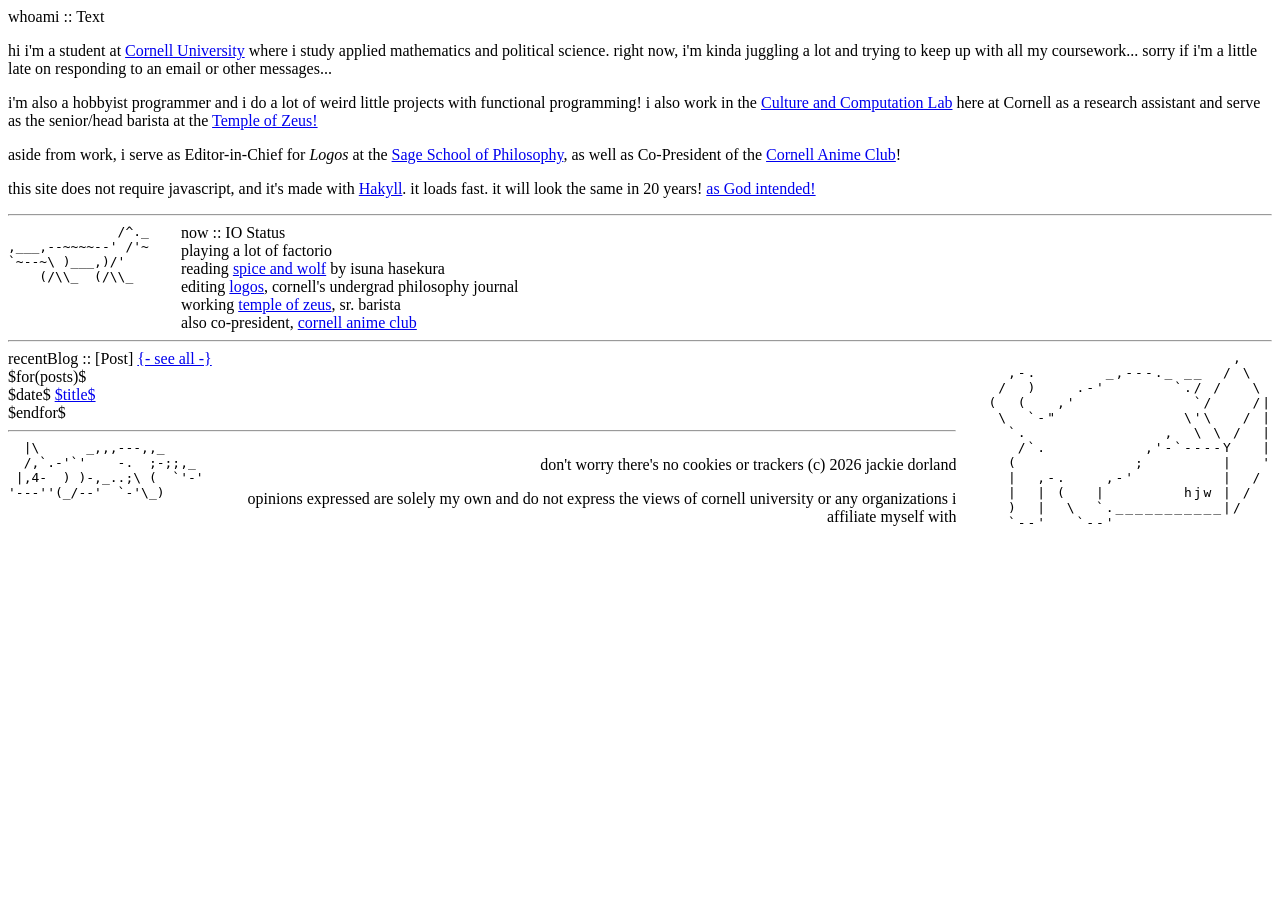
<file: index.html>
<!DOCTYPE html>
<html lang="en">

<body>
  <div class="section">
    <div class="section-label">whoami :: Text</div>
    <p>hi i'm a student at <a href="https://as.cornell.edu">Cornell University</a> where i study applied mathematics and political science. right now, i'm kinda juggling a lot and trying to keep up with all my coursework... sorry if
      i'm a little late on responding to an email or other messages...</p>
    <p>i'm also a hobbyist programmer and i do a lot of weird little projects with functional programming! i also work in the <a href="https://c2l.infosci.cornell.edu">Culture and Computation Lab</a> here at Cornell as a research assistant and serve as the senior/head barista at the <a href="https://as.cornell.edu/about/temple-of-zeus">Temple of Zeus!</a>
    </p>
    <p>
      aside from work, i serve as Editor-in-Chief for <i>Logos</i> at the <a href="https://philosophy.cornell.edu/">Sage School of Philosophy</a>, as well as Co-President of the <a href="https://cjas.org">Cornell Anime Club</a>!
    </p>
    <p>this site does not require javascript, and it's made with <a href="https://jaspervdj.be/hakyll/index.html">Hakyll</a>. it
      loads fast. it will look the same in 20 years! <a href="https://motherfuckingwebsite.com">as God intended!</a></p>
  </div>

  <hr>

  <div class="section clearfix">
    <pre class="cat" style="float:left; margin: 0 2rem 1rem 0;">
              /^._
,___,--~~~~--' /'~
`~--~\ )___,)/'
    (/\\_  (/\\_
</pre>
    <div style="overflow:hidden;">
      <div class="section-label">now :: IO Status</div>
      <div class="now-item">
        <span class="label">playing</span>
        <span>a lot of factorio</span>
      </div>
      <div class="now-item">
        <span class="label">reading</span>
        <span><a href="https://en.wikipedia.org/wiki/Spice_and_Wolf">spice and wolf</a> by isuna hasekura</span>
      </div>
      <div class="now-item">
        <span class="label">editing</span>
        <span><a href="https://logos.philosophy.cornell.edu/">logos</a>, cornell's undergrad philosophy journal</span>
      </div>
      <div class="now-item">
        <span class="label">working</span>
        <span><a href="https://as.cornell.edu/about/temple-of-zeus">temple of zeus</a>, sr. barista </span>
      </div>
      <div class="now-item">
        <span class="label">also</span>
        <span>co-president, <a href="https://www.cjas.org/">cornell anime club</a></span>
      </div>
    </div>
  </div>

  <hr>

  <div class="section clearfix">
    <pre class="cat" style="float:right; margin: 0 0 1rem 2rem; letter-spacing: 0.15em;">
                         ,
  ,-.       _,---._ __  / \
 /  )    .-'       `./ /   \
(  (   ,'            `/    /|
 \  `-"             \'\   / |
  `.              ,  \ \ /  |
   /`.          ,'-`----Y   |
  (            ;        |   '
  |  ,-.    ,-'         |  /
  |  | (   |        hjw | /
  )  |  \  `.___________|/
  `--'   `--'
</pre>
    <div style="overflow:hidden;">
      <div class="section-label">recentBlog :: [Post] <a href="/archive.html" class="section-comment">{- see all -}</a>
      </div>
      $for(posts)$
      <div class="now-item">
        <span class="label">$date$</span>
        <span><a href="$url$">$title$</a></span>
      </div>
      $endfor$
    </div>
  </div>

  <hr>




  <footer class="clearfix">
    <pre class="cat" style="float:left; margin: 0 0.5rem 0.5rem 0;">
  |\      _,,,---,,_
  /,`.-'`'    -.  ;-;;,_
 |,4-  ) )-,_..;\ (  `'-'
'---''(_/--'  `-'\_)
</pre>
    <div style="overflow:hidden; text-align: right; color: var(--muted);">
      <p>don't worry there's no cookies or trackers (c) 2026 jackie dorland</p>
      <p>opinions expressed are solely my own and do not express the views of cornell university or any organizations i affiliate myself with</p>
    </div>
  </footer>

</body>

</html>
</file>
